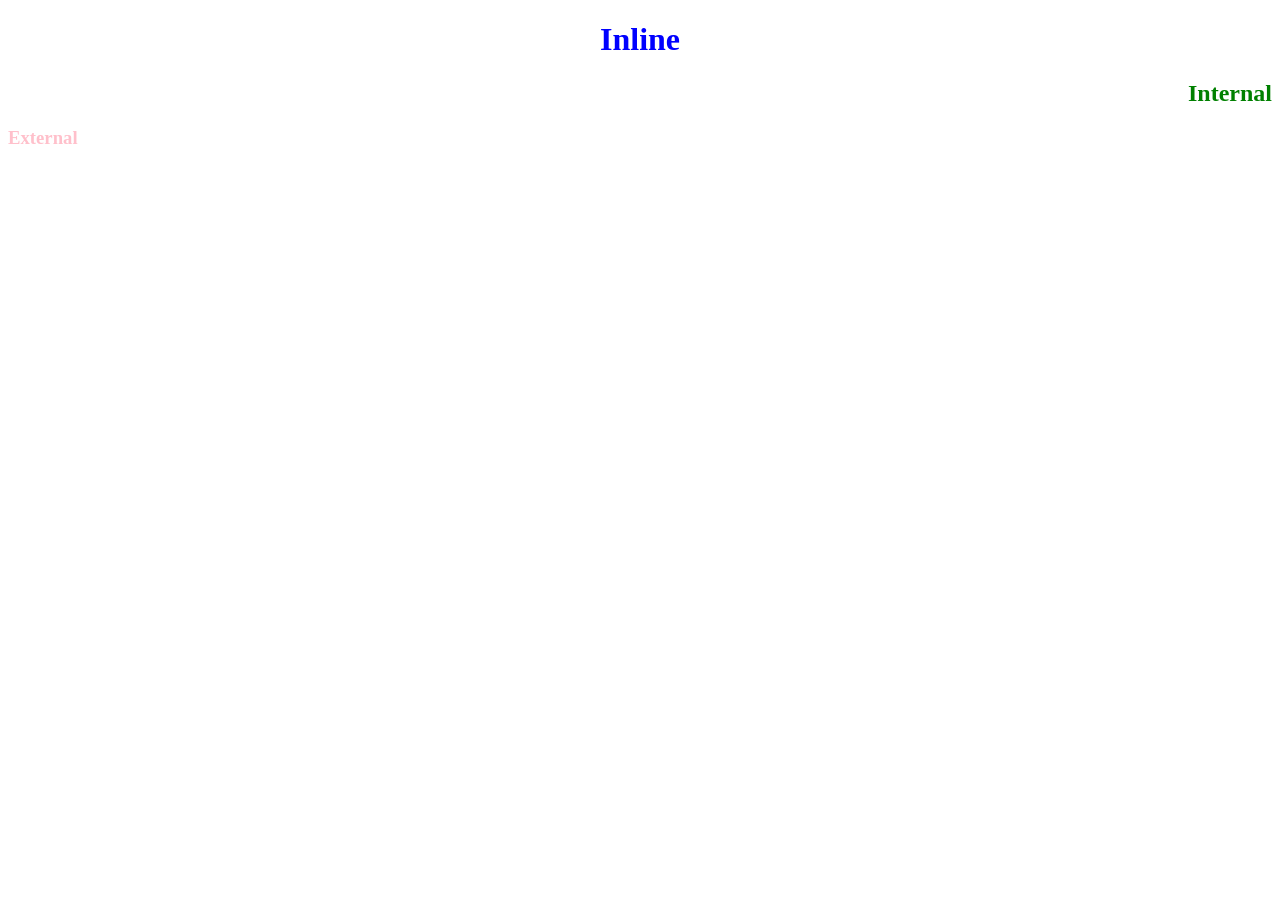
<file: ex2/index.html>
<!DOCTYPE html>
<html>
    <head>
        <title>CSS</title>
        <!---External CSS--->
        <link rel="stylesheet" href="style.css">
        <!---Internal CSS--->
        <style>
            body {
                bgcolor:red;
            }
            h2 {
                color:green;
                text-align: right;
            }
        </style>
    </head>
    <body>
        <!---Inline CSS--->
        <h1 style="color:blue;text-align: center;">Inline</h1>
        <h2>Internal</h2>
        <h3 class=".pink">External</h3>
    </body>

</html>
</file>
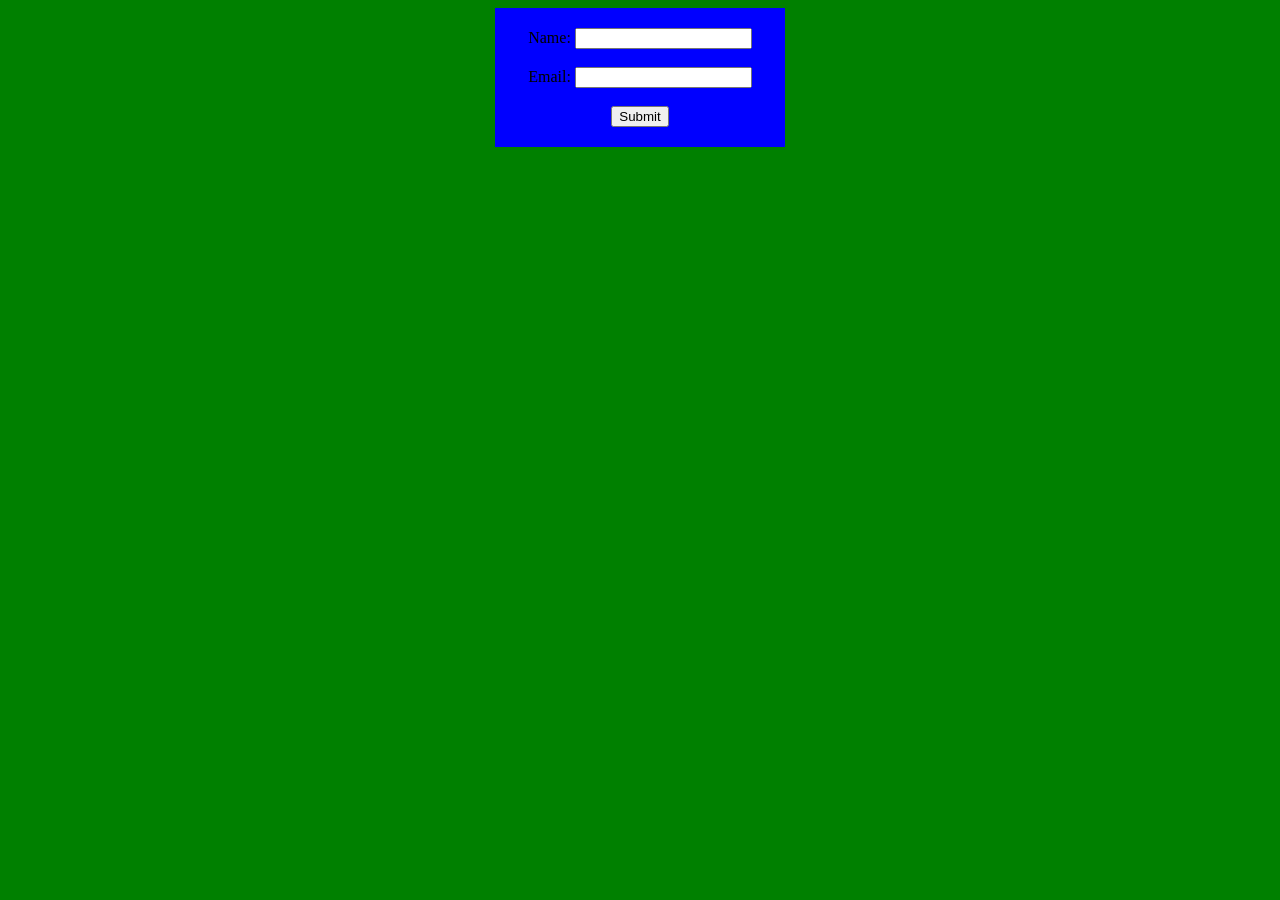
<file: ex3/index.html>
<!DOCTYPE html>
<html>
<head>
    <title>Form Validation</title>

    <script>
        function validateform(){

            let name = document.getElementById("name").value;
            let email = document.getElementById("email").value;

            if(name==""){
                alert("Name must be filled out");
                return false;
            }

            if(email==""){
                alert("Email must be filled out");
                return false;
            }

            if(!email.includes("@") || !email.includes(".")){
                alert("Enter valid email");
                return false;
            }

            alert("Form submitted successfully!");
            return true;
        }
    </script>

</head>

<body bgcolor="GREEN">

<center>

<form style="background-color:blue; padding:20px; width:250px;"
onsubmit="return validateform()">

Name:
<input type="text" id="name"><br><br>

Email:
<input type="email" id="email"><br><br>

<input type="submit" value="Submit">

</form>

</center>

</body>
</html>
</file>
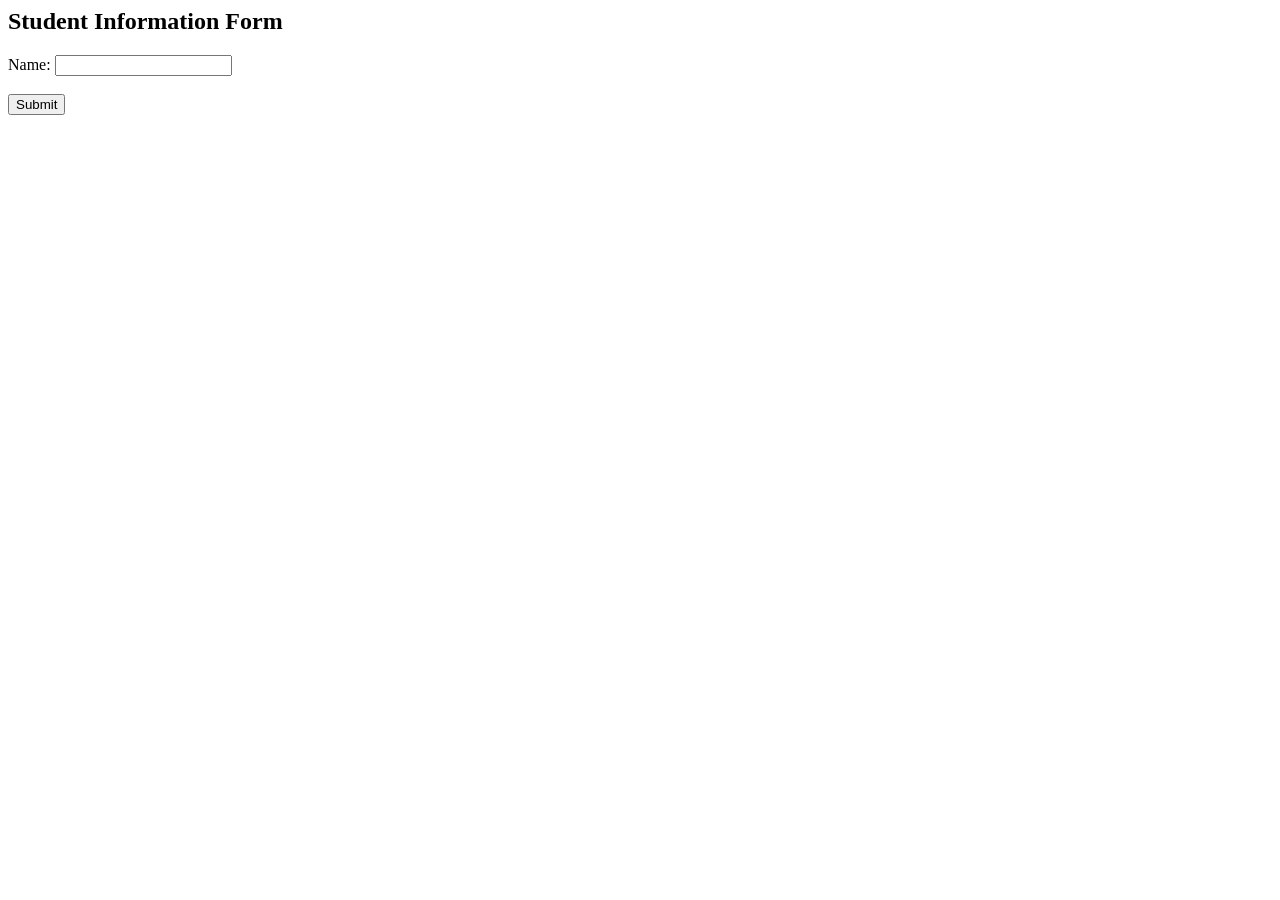
<file: 4exe/ServletProject/WebContent/index.html>
<html>
<head>
<title>Student Form</title>
</head>

<body>

<h2>Student Information Form</h2>

<form action="SessionServlet" method="post">

Name:
<input type="text" name="username">

<br><br>

<input type="submit" value="Submit">

</form>

</body>
</html>
</file>
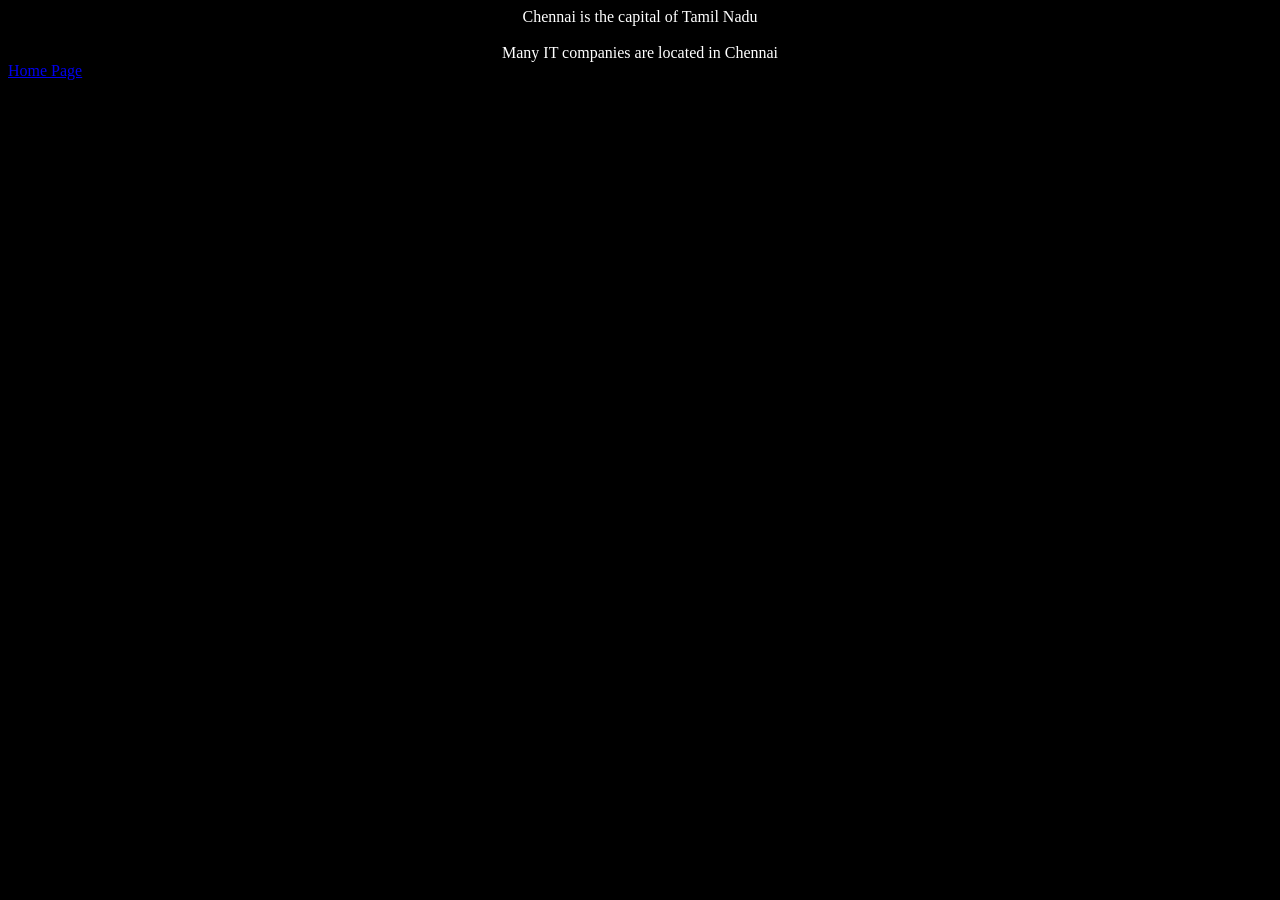
<file: ex1/map4.html>
<html>
<body bgcolor="black" text="white">

<center>
Chennai is the capital of Tamil Nadu
<br><br>
Many IT companies are located in Chennai
</center>

<a href="index.html">Home Page</a>

</body>
</html>
</file>
<file: ex2/style.css>
h3 {
    color:pink;
}
</file>
